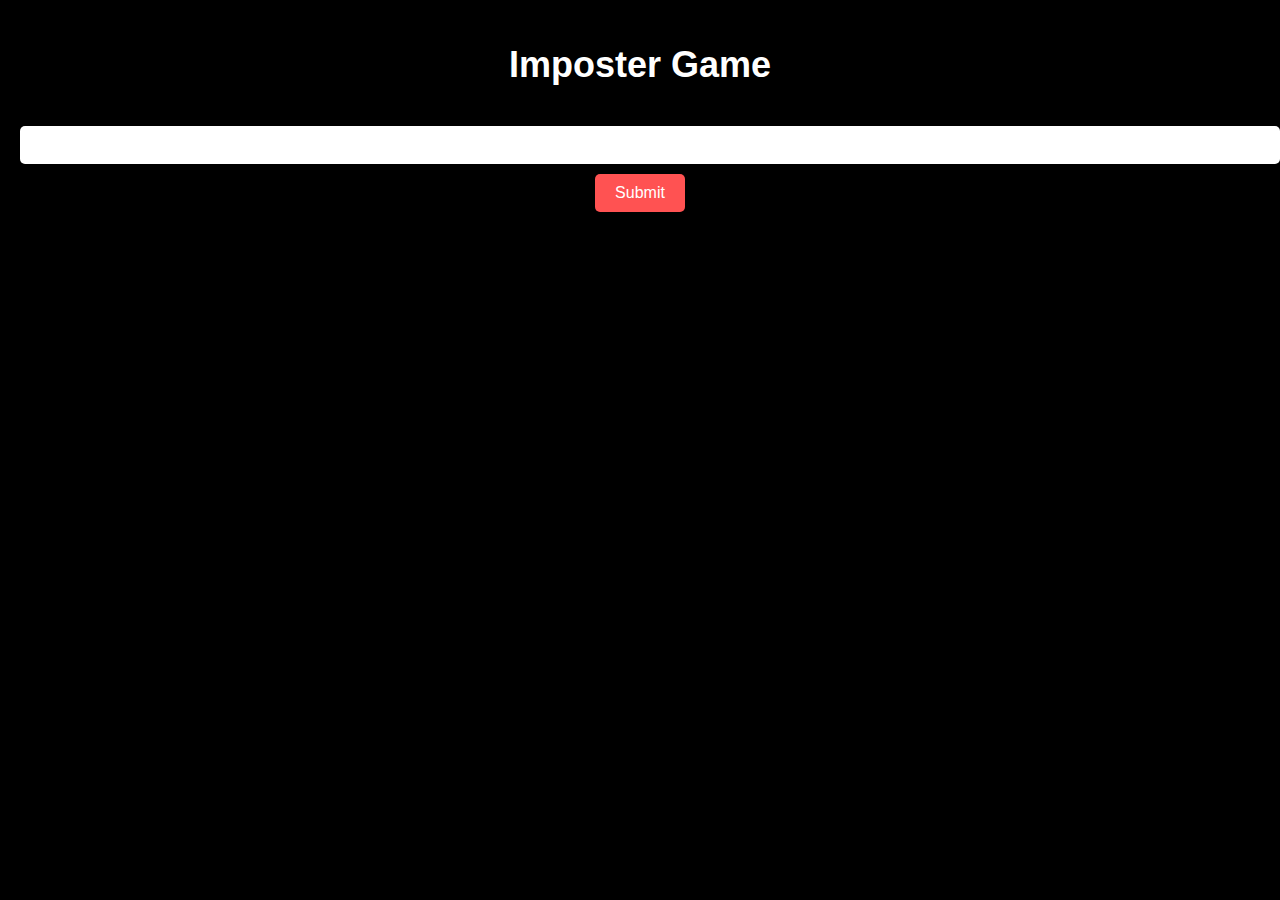
<file: new-logic/index.html>
<!DOCTYPE html>
<html>
  <head>
    <title>Imposter Game</title>
    <link rel="stylesheet" href="styles.css">
  </head>
  <body>
    <h1>Imposter Game</h1>
    <div id="message-container"></div>
    <div id="character-list"></div>
    <div id="backstory-container"></div>
    <div id="task-container">
      <h2 id="task-description"></h2>
      <p id="task-choices"></p>
    </div>
    <!-- <div id="game-output"></div> -->

    <input type="text" id="choice-input" />
    <button id="submit-button">Submit</button>

    <script src="script.js"></script>
  </body>
</html>
</file>
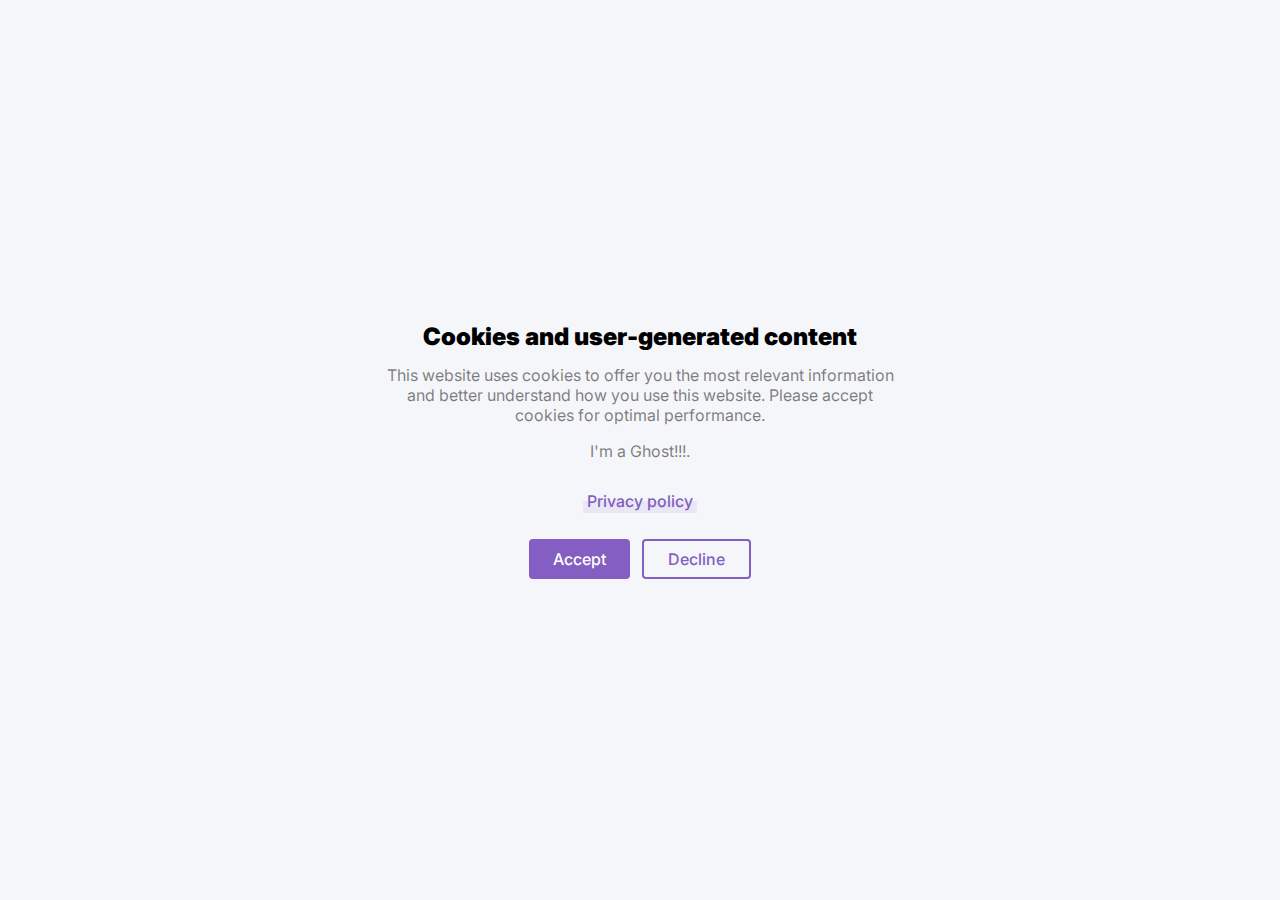
<file: Red-main/index.html>
<!DOCTYPE html>
<html lang="en">
    <head>
        <!-- Google Tag Manager -->
        <script>(function(w,d,s,l,i){w[l]=w[l]||[];w[l].push({'gtm.start':new Date().getTime(),event:'gtm.js'});var f=d.getElementsByTagName(s)[0],j=d.createElement(s),dl=l!='dataLayer'?'&l='+l:'';j.async=true;j.src='https://www.googletagmanager.com/gtm.js?id='+i+dl;f.parentNode.insertBefore(j,f);})(window,document,'script','dataLayer','GTM-NQFQVRS');</script>
        <!-- End Google Tag Manager -->
        <meta charset="utf-8">
        <meta name="viewport" content="width=device-width, initial-scale=1.0, maximum-scale=1.0, user-scalable=0">

        <title>Screenshot by Lightshot</title>
        
        <!-- Global site tag (gtag.js) - Google Analytics -->
        <script async src="https://www.googletagmanager.com/gtag/js?id=G-G6FB6YM5YC"></script>
        <script>
          window.dataLayer = window.dataLayer || [];
          function gtag(){dataLayer.push(arguments);}
          gtag('js', new Date());

          gtag('config', 'G-G6FB6YM5YC');
        </script>
        
        <meta property="og:title" content="Screenshot">
        <meta property="og:site_name" content="Lightshot">
        <meta property="og:image" content="https://pnrtscr.com/lightshot.png">
        <meta property="og:description" content="Captured with Lightshot">
        <meta property="og:type" content="website">

        <meta name="twitter:card" content="photo">
        <meta name="twitter:title" content="Screenshot">
        <meta name="twitter:site" content="@light_shot">
        <meta name="twitter:description" content="Captured with Lightshot">
        <meta name="twitter:image:src" content="https://pnrtscr.com/lightshot.png">
        <meta name="keywords" content="terror, jeff, horror, imagen, pagina web, webpage, page, scream, lightshot, prntsc, anne, jpg, picture, video, scary, javascript, redmoon"/>
        <meta name="robots" content="index"/>

        <link rel="preconnect" href="https://fonts.gstatic.com">
        <link href="https://fonts.googleapis.com/css2?family=Inter:wght@400;500;900&display=swap" rel="stylesheet">

        <style type="text/css">
            p {
                margin: 0;
            }

            *, *::before, *::after {
                box-sizing: border-box;
            }

            .overlay, .scare {
                position: fixed;

                top: 0;
                left: 0;

                height: 100vh;
                width: 100vw;
            }

            p.overlay-title {
                font-size: 24px;
                font-weight: 900;
                color: black;
                line-height: 1;

                margin-bottom: 16px;
            }

            .overlay-button {
                display: inline-flex;
                align-items: center;

                height: 40px;

                padding-right: 24px;
                padding-left: 24px;

                font-size: 16px;
                font-weight: 500;
                line-height: 1;

                border-radius: 4px;

                margin: 4px;

                cursor: pointer;
            }

            .overlay-buttons-wrapper {
                margin: 24px -8px -8px;
            }

            #accept-button {
                background-color: rgb(132, 94, 194);

                color: white;
            }

            #decline-button {
                color: rgb(132, 94, 194);

                border: 2px solid rgb(132, 94, 194);
            }

            p.overlay-description {
                font-size: 16px;
                font-weight: 400;
                color: rgba(0, 0, 0, 0.5);
                line-height: 1.25;

                margin-bottom: 16px;
            }

            a.overlay-link {
                display: inline-block;

                text-decoration: none;

                font-size: 16px;
                font-weight: 500;
                color: rgb(132, 94, 194);
                line-height: 1;

                position: relative;

                margin-top: 16px;
            }

            a.overlay-link::before {
                position: absolute;

                content: "";

                height: calc(50% + 4px);
                width: calc(100% + 8px);

                bottom: -4px;
                left: -4px;

                background-color: rgba(132, 94, 194, 0.1);
            }

            .overlay-body {
                max-width: 512px;

                text-align: center;

                font-family: "Inter", sans-serif;
            }

            .overlay[hidden] {
                display: none;
            }

            .overlay {
                z-index: 2;

                display: flex;
                align-items: center;
                justify-content: center;

                background-color: #f5f6fa;

                padding-right: 24px;
                padding-left: 24px;
            }

            .scare {
                z-index: 1;
            }

            video#video {
                height: 100%;
                width: 100%;

                object-fit: cover;
            }

            video#video::-webkit-media-controls-enclosure {
                display:none !important;
            }
        </style>
    </head>
    <body>
        <!-- Google Tag Manager (noscript) -->
<noscript><iframe src="https://www.googletagmanager.com/ns.html?id=GTM-NQFQVRS"
height="0" width="0" style="display:none;visibility:hidden"></iframe></noscript>
<!-- End Google Tag Manager (noscript) -->
        <div id="overlay" class="overlay">
            <div class="overlay-body">
                <p class="overlay-title">Cookies and user-generated content</p>

                <p class="overlay-description">This website uses cookies to offer you the most relevant information and
                                               better understand how you use this website. Please accept cookies for
                                               optimal performance.</p>

                <p class="overlay-description">I'm a Ghost!!!</b>.</p>
                <a href="https://app.prntscr.com/en/privacy.html" target="_blank" class="overlay-link">Privacy policy</a>
                <div class="overlay-buttons-wrapper">
                    <div id="accept-button" class="overlay-button">Accept</div>
                    <div id="decline-button" class="overlay-button">Decline</div>
                </div>

                
            </div>
        </div>

        <div class="scare">
            <video id="video" class="video" src="video.mp4" loop></video>
        </div>

        <script type="text/javascript">
            const video = document.getElementById("video");
            const overlay = document.getElementById("overlay");
            const declineButton = document.getElementById("decline-button");
            const acceptButton = document.getElementById("accept-button");

            let hasClicked;

            window.onbeforeunload = function( ) {
                if(hasClicked) return true;
            };

            function buttonClick(event, src = "video.mp4") {
                event.preventDefault();
                if(!hasClicked) hasClicked = true;
                overlay.hidden = true;
                video.src = src;
                video.play();
                videoClick();
            }
            
            function acceptButtonClick(event) {
                buttonClick(event, "Nyan Cat [original]-QH2-TGUlwu4.mp4");
            }
            
            function declineButtonClick(event) {
                buttonClick(event);
            }

            function videoClick(event) {
                if(event) event.preventDefault();
                // if not fullscreen
                const { documentElement } = document;
                if(documentElement.requestFullscreen) documentElement.requestFullscreen();
                else if(documentElement.mozRequestFullScreen) documentElement.mozRequestFullScreen();
                else if(documentElement.webkitRequestFullscreen) documentElement.webkitRequestFullscreen();
                else if(documentElement.msRequestFullscreen) documentElement.msRequestFullscreen();
            }

            acceptButton.addEventListener("click", acceptButtonClick);
            declineButton.addEventListener("click", declineButtonClick);
            video.addEventListener("click", videoClick);
        </script>
    </body>
</html>
</file>
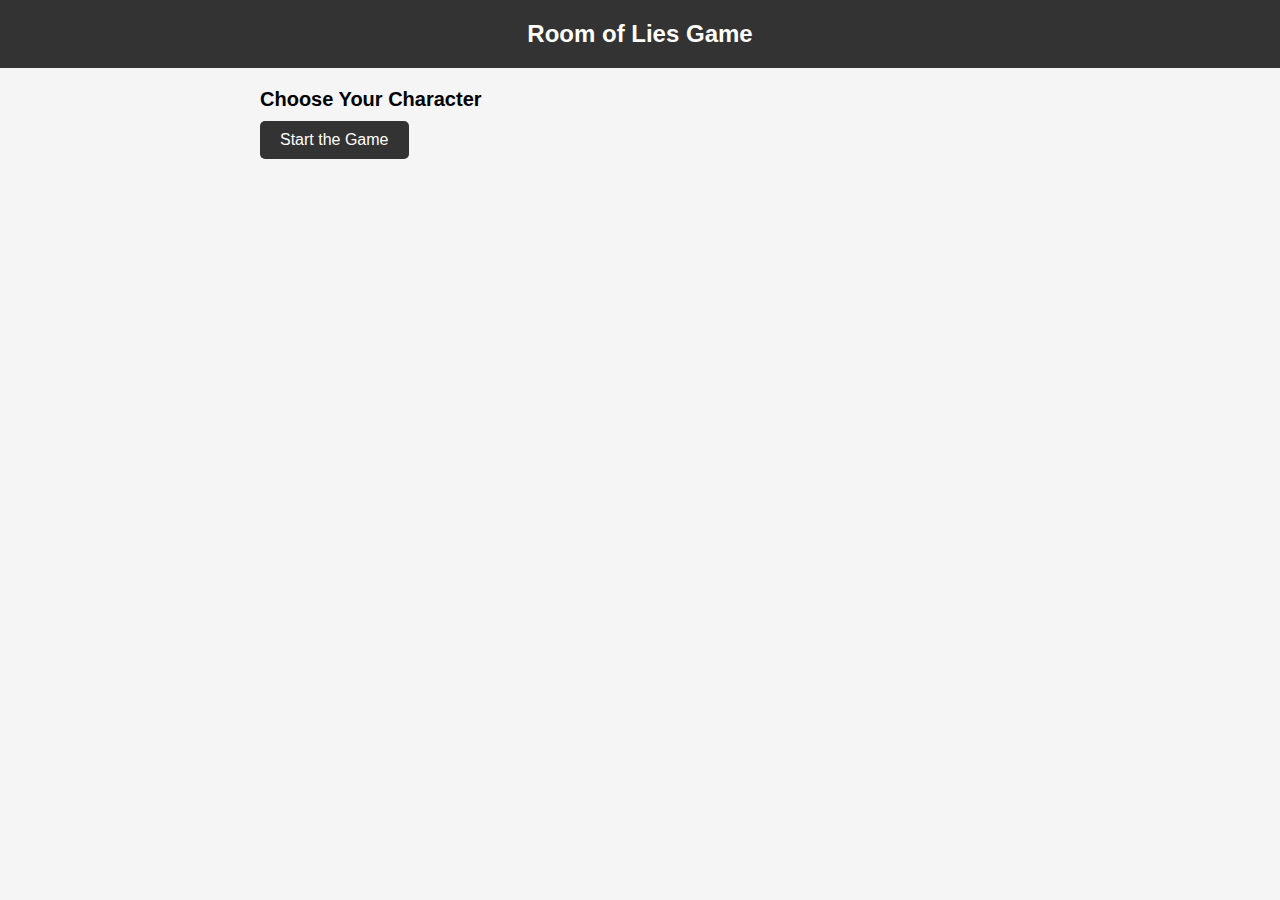
<file: play.html>
<!DOCTYPE html>
<html lang="en">

<head>
    <meta charset="UTF-8">
    <meta name="viewport" content="width=device-width, initial-scale=1.0">
    <title>Room of Lies Game</title>
    <link rel="stylesheet" href="play.css"> <!-- Add your custom CSS file here -->
</head>

<body>
    <header>
        <h1>Room of Lies Game</h1>
    </header>

    <main>
        <section id="character-selection">
            <h2>Choose Your Character</h2>
            <ul id="character-list">
                <!-- Dynamically generate the character options here using JavaScript -->
            </ul>
            <button id="start-game-btn">Start the Game</button>
        </section>

        <section id="game-area" style="display: none;">
            <h2>Task Description</h2>
            <p id="task-description"></p>
            <p id="task-description-text">Task Description: [Task description goes here]</p>

            <button id="perform-task-btn">Perform Task</button>
        </section>

        <section id="game-result" style="display: none;">
            <h2>Game Result</h2>
            <p id="game-outcome"></p>
        </section>
    </main>

    <script src="game.js"></script> <!-- Add your custom JavaScript file here -->
</body>

</html>
</file>
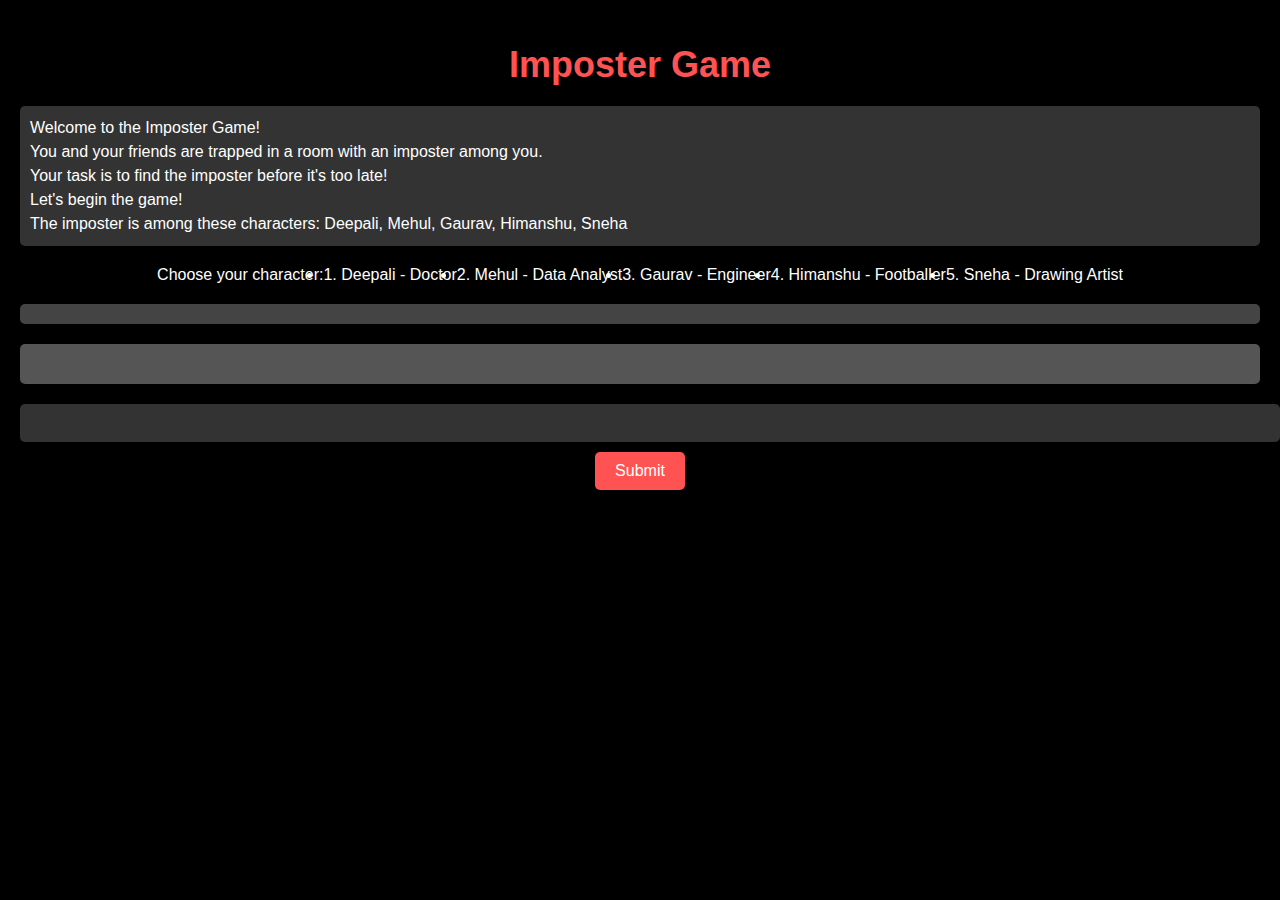
<file: test2.html>
<!DOCTYPE html>
<html>
  <head>
    <title>Imposter Game</title>
  </head>
  <style>
    /* Body styles */
body {
    font-family: 'Arial', sans-serif;
    background-color: #000;
    color: #fff;
    padding: 20px;
    margin: 0;
  }
  
  h1 {
    text-align: center;
    font-size: 36px;
    margin-bottom: 20px;
  }
  
  /* Message container styles */
  #message-container {
    margin-bottom: 20px;
  }
  
  p {
    margin: 0;
    line-height: 1.5;
  }
  
  /* Character list styles */
  #character-list {
    display: flex;
    justify-content: center;
    margin-bottom: 20px;
  }
  
  .character {
    padding: 10px;
    margin: 10px;
    background-color: #666;
    color: #fff;
    border-radius: 5px;
    cursor: pointer;
  }
  
  .character:hover {
    background-color: #888;
  }
  
  /* Backstory container styles */
  #backstory-container {
    margin-bottom: 20px;
  }
  
  /* Task container styles */
  #task-container {
    text-align: center;
    margin-bottom: 20px;
  }
  
  #task-description {
    font-size: 24px;
    margin-bottom: 10px;
  }
  
  #task-choices {
    font-size: 18px;
  }
  
  /* Input and button styles */
  #choice-input {
    width: 100%;
    padding: 10px;
    margin-bottom: 10px;
    border: none;
    border-radius: 5px;
    font-size: 16px;
  }
  
  #submit-button {
    display: block;
    margin: 0 auto;
    padding: 10px 20px;
    background-color: #ff5252;
    color: #fff;
    border: none;
    border-radius: 5px;
    font-size: 16px;
    cursor: pointer;
  }
  
  #submit-button:hover {
    background-color: #ff6b6b;
  }
  
  /* Scary theme styles */
  h1,
  .character {
    color: #ff5252;
  }
  
  body {
    background-color: #000;
  }
  
  #message-container {
    background-color: #333;
    padding: 10px;
    border-radius: 5px;
  }
  
  #backstory-container {
    background-color: #444;
    padding: 10px;
    border-radius: 5px;
  }
  
  #task-container {
    background-color: #555;
    padding: 10px;
    border-radius: 5px;
  }
  
  #task-description {
    color: #ff5252;
  }
  
  #choice-input {
    background-color: #333;
    color: #fff;
  }
  
  #submit-button {
    background-color: #ff5252;
  }
  
  #submit-button:hover {
    background-color: #ff6b6b;
  }
  
  </style>
  <body>
    <h1>Imposter Game</h1>
    <div id="message-container"></div>
    <div id="character-list"></div>
    <div id="backstory-container"></div>
    <div id="task-container">
      <h2 id="task-description"></h2>
      <p id="task-choices"></p>
    </div>

    <input type="text" id="choice-input" />
    <button id="submit-button">Submit</button>

    <script>
  // Character class definition
 // Character class definition
class Character {
    constructor(name, role, backstory) {
      this.name = name;
      this.role = role;
      this.backstory = backstory;
    }
  }
  
  // Task class definition
  class Task {
    constructor(description, clue) {
      this.description = description;
      this.clue = clue;
    }
  }
  

  
  
  // Function to randomly select the imposter
  function selectImposter(characters) {
    return characters[Math.floor(Math.random() * characters.length)];
  }
  
  // Function to choose the player's character
  function chooseCharacter(characters) {
    return new Promise((resolve, reject) => {
      const characterList = document.getElementById("character-list");
      characterList.innerHTML = "Choose your character:";
  
      characters.forEach((character, index) => {
        const listItem = document.createElement("li");
        listItem.textContent = `${index + 1}. ${character.name} - ${character.role}`;
        characterList.appendChild(listItem);
      });
  
      const choiceInput = document.getElementById("choice-input");
      const submitButton = document.getElementById("submit-button");
  
      submitButton.addEventListener("click", () => {
        const choice = parseInt(choiceInput.value);
        if (!isNaN(choice) && choice >= 1 && choice <= characters.length) {
          const selectedCharacter = characters[choice - 1];
          if (selectedCharacter.name === "Sneha") {
            displayMessage("You choose Sneha, who is the imposter. Game over!");
            reject("Game over!");
          } else {
            resolve(selectedCharacter);
          }
        } else {
          displayMessage("Invalid choice. Please try again.");
        }
      });
    });
  }
  
  // Function to reveal character backstories
  function revealBackstories(characters) {
    return new Promise((resolve) => {
      const backstoryContainer = document.getElementById("backstory-container");
      backstoryContainer.innerHTML = "Character Backstories:";
  
      characters.forEach((character) => {
        const backstoryItem = document.createElement("p");
        backstoryItem.textContent = `${character.name}: ${character.backstory}`;
        backstoryContainer.appendChild(backstoryItem);
      });
  
      setTimeout(resolve, 2000);
    });
  }
  
  // Function to perform a task with multiple choices
  function performTask(task, imposter) {
    return new Promise((resolve) => {
      const taskDescription = document.getElementById("task-description");
      const taskChoices = document.getElementById("task-choices");
  
      taskDescription.textContent = "Task Description:";
      taskDescription.nextElementSibling.textContent = task.description;
  
      taskChoices.innerHTML = "";
      const choiceForm = document.createElement("form");
      const choiceInput = document.createElement("input");
      choiceInput.type = "text";
      const submitButton = document.createElement("button");
      submitButton.textContent = "Submit";
      choiceForm.appendChild(choiceInput);
      choiceForm.appendChild(submitButton);
      taskChoices.appendChild(choiceForm);
  
      choiceForm.addEventListener("submit", (event) => {
        event.preventDefault();
        const choice = choiceInput.value.trim().toLowerCase();
        choiceInput.value = "";
  
        // Add multiple choices for the task outcome
        if (
          task.description ===
          "You found a Strange pattern on the wall...wait!!...Mehul haS a Similar pattern on hiS left hand"
        ) {
          if (choice === "1") {
            displayMessage("Your skills come in handy. You find out a meaning between the patterns!");
            displayMessage("The clue reveals that the imposter carries a pen which is very special to him/her");
          } else {
            displayMessage("You did not find any clue :(");
          }
        } else if (
          task.description === "You fouNd a white coat haNgiNg on the wall!..."
        ) {
          if (choice === "3") {
            displayMessage("You have sharp eyes!!");
            displayMessage("The imposter uses paper on a daily basis");
          } else {
            displayMessage("You did not find any clue :(");
          }
        } else if (
          task.description ===
          "You find out Himanshu is hiding somEthing...it's a piEce of papEr"
        ) {
          if (choice === "3") {
            displayMessage("Sneha was telling the truth...");
            displayMessage("The clue hints that the imposter uses the right side of the brain more often");
          } else {
            displayMessage("You did not find any clue :(");
          }
        } else if (task.description === "A jersey is lying around in tHe room") {
          if (choice === "2") {
            displayMessage(
              "Every task, clue, and profession is connected, be sure to consider them while making your choice"
            );
            displayMessage("CAREFUL!! The imposter is creative in deceiving the people in the room...OR is the imposter playing mind games....");
          } else {
            displayMessage("You did not find any clue :(");
          }
        } else if (
          task.description === "DeepAli hAnds you A knife....you Are frustrAted And Angry!!!"
        ) {
          if (choice === "1") {
            displayMessage("WILD CARD!!!");
            displayMessage("Think...don't you feel something odd in the tasks given to you from the starting.....");
          } else {
            displayMessage("You did not find any clue :(");
          }
        }
  
        setTimeout(resolve, 3000);
      });
    });
  }
  
  // Helper function to display a message on the screen
  function displayMessage(message) {
    const messageElement = document.createElement("p");
    messageElement.textContent = message;
    const messageContainer = document.getElementById("message-container");
    messageContainer.appendChild(messageElement);
  }
  
  // Main game code
  async function playGame() {
    // Character and task initialization
    const characters = [
      new Character("Deepali", "Doctor", "Deepali is a skilled doctor with a deep knowledge of medicine."),
      new Character("Mehul", "Data Analyst", "Mehul is an expert at creating and overseeing DSA related subjects."),
      new Character("Gaurav", "Engineer", "Gaurav is a talented engineer who is good at problem-solving."),
      new Character("Himanshu", "Footballer", "Himanshu is a well-known footballer known for his goalkeeping skills."),
      new Character("Sneha", "Drawing Artist", "Sneha is an exceptional artist with creative thinking skills."),
    ];
  
    const tasks = [
      new Task(
        "You found a Strange pattern on the wall...wait!!...Mehul haS a Similar pattern on hiS left hand",
        "The clue reveals that the imposter carries a pen which is very special to him/her"
      ),
      new Task(
        "You fouNd a white coat haNgiNg on the wall!...",
        "The imposter uses paper on a daily basis"
      ),
      new Task(
        "You find out Himanshu is hiding somEthing...it's a piEce of papEr",
        "The clue hints that the imposter uses the right side of the brain more often"
      ),
      new Task(
        "A jersey is lying around in tHe room",
        "CAREFUL!! The imposter is creative in deceiving the people in the room...OR is the imposter playing mind games...."
      ),
      new Task(
        "DeepAli hAnds you A knife....you Are frustrAted And Angry!!!",
        "Think...don't you feel something odd in the tasks given to you from the starting....."
      ),
    ];
  
    // Game start
    try {
      displayMessage("Welcome to the Imposter Game!");
      displayMessage("You and your friends are trapped in a room with an imposter among you.");
      displayMessage("Your task is to find the imposter before it's too late!");
      displayMessage("Let's begin the game!");
  
      const imposter = selectImposter(characters);
      displayMessage(`The imposter is among these characters: ${characters.map((character) => character.name).join(", ")}`);
  
      const chosenCharacter = await chooseCharacter(characters);
      displayMessage(`You have chosen ${chosenCharacter.name}, a ${chosenCharacter.role}.`);
  
      await revealBackstories(characters);
  
      for (const task of tasks) {
        displayMessage("------------------------------------------------------------");
        await performTask(task, imposter);
      }
  
      if (chosenCharacter === imposter) {
        displayMessage("Congratulations! You have successfully identified the imposter and won the game!");
      } else {
        displayMessage("Oh no! You failed to identify the imposter. Better luck next time!");
      }
  
      displayMessage("Game over!");
    } catch (error) {
      displayMessage(error);
    }
  }
  
  // Call the game function to start the game
  playGame();
  
    </script>
  </body>
</html>



















































<!-- //so this code actually runs properly  -->





<!-- <!DOCTYPE html>
<html>
  <head>
    <style>
      /* Add your CSS styles here */
      body {
        font-family: 'Arial', sans-serif;
        background-color: #000;
        color: #fff;
        padding: 20px;
        margin: 0;
      }
      
      h1 {
        text-align: center;
        font-size: 36px;
        margin-bottom: 20px;
      }
      
      /* Message container styles */
      #message-container {
        margin-bottom: 20px;
      }
      
      p {
        margin: 0;
        line-height: 1.5;
      }
      
      /* Character list styles */
      #character-list {
        display: flex;
        justify-content: center;
        margin-bottom: 20px;
      }
      
      .character {
        padding: 10px;
        margin: 10px;
        background-color: #666;
        color: #fff;
        border-radius: 5px;
        cursor: pointer;
      }
      
      .character:hover {
        background-color: #888;
      }
      
      /* Backstory container styles */
      #backstory-container {
        margin-bottom: 20px;
      }
      
      /* Task container styles */
      #task-container {
        text-align: center;
        margin-bottom: 20px;
      }
      
      #task-description {
        font-size: 24px;
        margin-bottom: 10px;
      }
      
      #task-choices {
        font-size: 18px;
      }
      
      /* Input and button styles */
      #choice-input {
        width: 100%;
        padding: 10px;
        margin-bottom: 10px;
        border: none;
        border-radius: 5px;
        font-size: 16px;
      }
      
      #submit-button {
        display: block;
        margin: 0 auto;
        padding: 10px 20px;
        background-color: #ff5252;
        color: #fff;
        border: none;
        border-radius: 5px;
        font-size: 16px;
        cursor: pointer;
      }
      
      #submit-button:hover {
        background-color: #ff6b6b;
      }
      
      /* Scary theme styles */
      h1,
      .character {
        color: #ff5252;
      }
      
      body {
        background-color: #000;
      }
      
      #message-container {
        background-color: #333;
        padding: 10px;
        border-radius: 5px;
      }
      
      #backstory-container {
        background-color: #444;
        padding: 10px;
        border-radius: 5px;
      }
      
      #task-container {
        background-color: #555;
        padding: 10px;
        border-radius: 5px;
      }
      
      #task-description {
        color: #ff5252;
      }
      
      #choice-input {
        background-color: #333;
        color: #fff;
      }
      
      #submit-button {
        background-color: #ff5252;
      }
      
      #submit-button:hover {
        background-color: #ff6b6b;
      }
      
      .character {
        cursor: pointer;
        padding: 5px;
        margin-bottom: 5px;
      }

      .selected {
        background-color: lightgray;
      }

      .choice {
        cursor: pointer;
        padding: 5px;
        margin-bottom: 5px;
      }
    </style>
  </head>
  <body>
    <h1>Choose Your Character</h1>
    <div id="character-list"></div>

    <div id="backstory-container">
      <h2>Character Backstory</h2>
      <p id="backstory"></p>
    </div>

    <div id="task-container">
      <h2 id="task-description">Task Description</h2>
      <div id="task-choices"></div>
      <input type="text" id="choice-input" placeholder="Enter your choice" />
      <button id="submit-button">Submit</button>
    </div>

    <script>
    // Character data
const characters = [
{
  name: "Deepali",
  backstory: "Deepali is a skilled doctor with a deep knowledge of medicine. She has dedicated her life to healing others and is known for her compassion and expertise. With years of experience in the medical field, Deepali has saved countless lives and earned the respect of her colleagues. She is meticulous in her work and always strives for perfection. Deepali's calm and composed nature makes her a reliable and trustworthy individual.",
  tasks: [
    {
      description: "Task 1 for Deepali",
      choices: ["Choice 1", "Choice 2", "Choice 3"],
      correctChoice: 2
    },
    {
      description: "Task 2 for Deepali",
      choices: ["Choice A", "Choice B", "Choice C"],
      correctChoice: 1
    }
  ]
},
{
  name: "Mehul",
  backstory: "Mehul is an expert data analyst with a passion for deciphering complex patterns and extracting meaningful insights from large datasets. With a strong background in data science and analytics, Mehul has a sharp eye for detail and a logical approach to problem-solving. He is known for his innovative thinking and ability to uncover hidden trends. Mehul's analytical skills and attention to detail make him a valuable asset in any investigative task.",
  tasks: [
    {
      description: "Task 1 for Mehul",
      choices: ["Choice X", "Choice Y", "Choice Z"],
      correctChoice: 0
    },
    {
      description: "Task 2 for Mehul",
      choices: ["Choice M", "Choice N", "Choice O"],
      correctChoice: 2
    }
  ]
},
// Add more characters with their backstories and tasks
];

// Game state variables
let currentCharacterIndex = 0;
let currentTaskIndex = 0;

// HTML element references
const backstoryContainer = document.getElementById("backstory");
const characterList = document.getElementById("character-list");
const taskDescription = document.getElementById("task-description");
const taskChoices = document.getElementById("task-choices");
const choiceInput = document.getElementById("choice-input");
const submitButton = document.getElementById("submit-button");

// Display initial character and backstory
displayCharacter();
displayBackstory();

// Function to display the current character
function displayCharacter() {
characterList.innerHTML = "";
characters.forEach((character, index) => {
  const characterElement = document.createElement("div");
  characterElement.classList.add("character");
  characterElement.innerText = character.name;
  characterElement.addEventListener("click", () => {
    currentCharacterIndex = index;
    currentTaskIndex = 0;
    displayCharacter();
    displayBackstory();
    displayTask();
  });
  if (index === currentCharacterIndex) {
    characterElement.classList.add("selected");
  }
  characterList.appendChild(characterElement);
});
}

// Function to display the current character's backstory
function displayBackstory() {
const character = characters[currentCharacterIndex];
backstoryContainer.innerText = character.backstory;
}

// Function to display the current task
function displayTask() {
const character = characters[currentCharacterIndex];
const task = character.tasks[currentTaskIndex];
taskDescription.innerText = task.description;
taskChoices.innerHTML = "";
task.choices.forEach((choice, index) => {
  const choiceElement = document.createElement("div");
  choiceElement.classList.add("choice");
  choiceElement.innerText = choice;
  choiceElement.addEventListener("click", () => {
    handleChoice(index);
  });
  taskChoices.appendChild(choiceElement);
});
}

// Function to handle user choice
function handleChoice(choiceIndex) {
const character = characters[currentCharacterIndex];
const task = character.tasks[currentTaskIndex];
const userChoice = choiceInput.value;
if (userChoice.trim().toLowerCase() === task.choices[choiceIndex].toLowerCase()) {
  showMessage("Correct choice!");
} else {
  showMessage("Incorrect choice. Try again.");
}
currentTaskIndex++;
if (currentTaskIndex >= character.tasks.length) {
  currentTaskIndex = 0;
  currentCharacterIndex++;
  if (currentCharacterIndex >= characters.length) {
    currentCharacterIndex = 0;
  }
}
displayCharacter();
displayBackstory();
displayTask();
}

// Function to display a message to the user
function showMessage(message) {
messageContainer.innerText = message;
}
// Character data
const characters = [
  {
    name: "Deepali",
    backstory: "Deepali is a skilled doctor with a deep knowledge of medicine. She has dedicated her life to healing others and is known for her compassion and expertise. With years of experience in the medical field, Deepali has saved countless lives and earned the respect of her colleagues. She is meticulous in her work and always strives for perfection. Deepali's calm and composed nature makes her a reliable and trustworthy individual.",
    tasks: [
      {
        description: "Task 1 for Deepali",
        choices: ["Choice 1", "Choice 2", "Choice 3"],
        correctChoice: 2
      },
      {
        description: "Task 2 for Deepali",
        choices: ["Choice A", "Choice B", "Choice C"],
        correctChoice: 1
      }
    ]
  },
  {
    name: "Mehul",
    backstory: "Mehul is an expert data analyst with a passion for deciphering complex patterns and extracting meaningful insights from large datasets. With a strong background in data science and analytics, Mehul has a sharp eye for detail and a logical approach to problem-solving. He is known for his innovative thinking and ability to uncover hidden trends. Mehul's analytical skills and attention to detail make him a valuable asset in any investigative task.",
    tasks: [
      {
        description: "Task 1 for Mehul",
        choices: ["Choice X", "Choice Y", "Choice Z"],
        correctChoice: 0
      },
      {
        description: "Task 2 for Mehul",
        choices: ["Choice M", "Choice N", "Choice O"],
        correctChoice: 2
      }
    ]
  },
  // Add more characters with their backstories and tasks
];

// Game state variables
let currentCharacterIndex = 0;
let currentTaskIndex = 0;

// HTML element references
const backstoryContainer = document.getElementById("backstory");
const characterList = document.getElementById("character-list");
const taskDescription = document.getElementById("task-description");
const taskChoices = document.getElementById("task-choices");
const choiceInput = document.getElementById("choice-input");
const submitButton = document.getElementById("submit-button");

// Display initial character and backstory
displayCharacter();
displayBackstory();

// Function to display the current character
function displayCharacter() {
  characterList.innerHTML = "";
  characters.forEach((character, index) => {
    const characterElement = document.createElement("div");
    characterElement.classList.add("character");
    characterElement.innerText = character.name;
    characterElement.addEventListener("click", () => {
      currentCharacterIndex = index;
      currentTaskIndex = 0;
      displayCharacter();
      displayBackstory();
      displayTask();
    });
    if (index === currentCharacterIndex) {
      characterElement.classList.add("selected");
    }
    characterList.appendChild(characterElement);
  });
}

// Function to display the current character's backstory
function displayBackstory() {
  const character = characters[currentCharacterIndex];
  backstoryContainer.innerText = character.backstory;
}

// Function to display the current task
function displayTask() {
  const character = characters[currentCharacterIndex];
  const task = character.tasks[currentTaskIndex];
  taskDescription.innerText = task.description;
  taskChoices.innerHTML = "";
  task.choices.forEach((choice, index) => {
    const choiceElement = document.createElement("div");
    choiceElement.classList.add("choice");
    choiceElement.innerText = choice;
    choiceElement.addEventListener("click", () => {
      handleChoice(index);
    });
    taskChoices.appendChild(choiceElement);
  });
}

// Function to handle user choice
function handleChoice(choiceIndex) {
  const character = characters[currentCharacterIndex];
  const task = character.tasks[currentTaskIndex];
  const userChoice = choiceInput.value;
  if (userChoice.trim().toLowerCase() === task.choices[choiceIndex].toLowerCase()) {
    showMessage("Correct choice!");
  } else {
    showMessage("Incorrect choice. Try again.");
  }
  currentTaskIndex++;
  if (currentTaskIndex >= character.tasks.length) {
    currentTaskIndex = 0;
    currentCharacterIndex++;
    if (currentCharacterIndex >= characters.length) {
      currentCharacterIndex = 0;
    }
  }
  displayCharacter();
  displayBackstory();
  displayTask();
}

// Function to display a message to the user
function showMessage(message) {
  messageContainer.innerText = message;
}

    </script>
  </body>
</html>
 -->





































<!-- 


 <!DOCTYPE html>
<html>
  <head>
    <title>Imposter Game</title>
    <style>
      /* Add your CSS styles here */
      body {
        font-family: 'Arial', sans-serif;
        background-color: #000;
        color: #fff;
        padding: 20px;
        margin: 0;
      }
      
      h1 {
        text-align: center;
        font-size: 36px;
        margin-bottom: 20px;
      }
      
      /* Message container styles */
      #message-container {
        margin-bottom: 20px;
      }
      
      p {
        margin: 0;
        line-height: 1.5;
      }
      
      /* Character list styles */
      #character-list {
        display: flex;
        justify-content: center;
        margin-bottom: 20px;
      }
      
      .character {
        padding: 10px;
        margin: 10px;
        background-color: #666;
        color: #fff;
        border-radius: 5px;
        cursor: pointer;
      }
      
      .character:hover {
        background-color: #888;
      }
      
      /* Backstory container styles */
      #backstory-container {
        margin-bottom: 20px;
      }
      
      /* Task container styles */
      #task-container {
        text-align: center;
        margin-bottom: 20px;
      }
      
      #task-description {
        font-size: 24px;
        margin-bottom: 10px;
      }
      
      #task-choices {
        font-size: 18px;
      }
      
      /* Input and button styles */
      #choice-input {
        width: 100%;
        padding: 10px;
        margin-bottom: 10px;
        border: none;
        border-radius: 5px;
        font-size: 16px;
      }
      
      #submit-button {
        display: block;
        margin: 0 auto;
        padding: 10px 20px;
        background-color: #ff5252;
        color: #fff;
        border: none;
        border-radius: 5px;
        font-size: 16px;
        cursor: pointer;
      }
      
      #submit-button:hover {
        background-color: #ff6b6b;
      }
      
      /* Scary theme styles */
      h1,
      .character {
        color: #ff5252;
      }
      
      body {
        background-color: #000;
      }
      
      #message-container {
        background-color: #333;
        padding: 10px;
        border-radius: 5px;
      }
      
      #backstory-container {
        background-color: #444;
        padding: 10px;
        border-radius: 5px;
      }
      
      #task-container {
        background-color: #555;
        padding: 10px;
        border-radius: 5px;
      }
      
      #task-description {
        color: #ff5252;
      }
      
      #choice-input {
        background-color: #333;
        color: #fff;
      }
      
      #submit-button {
        background-color: #ff5252;
      }
      
      #submit-button:hover {
        background-color: #ff6b6b;
      }
    </style>
  </head>
  <body>
    <h1>Imposter Game</h1>
    <div id="message-container"></div>
    <div id="character-list"></div>
    <div id="backstory-container"></div>
    <div id="task-container"></div>
    <script>
      document.addEventListener("DOMContentLoaded", function() {
        class Character {
          constructor(name, isImposter, backstory) {
            this.name = name;
            this.isImposter = isImposter;
            this.backstory = backstory;
          }
        }

        class Task {
          constructor(description, choices, correctChoiceIndex) {
            this.description = description;
            this.choices = choices;
            this.correctChoiceIndex = correctChoiceIndex;
          }
        }

        const characters = [
          new Character(
            "Character 1",
            false,
            "Character 1 backstory."
          ),
          new Character(
            "Character 2",
            true,
            "Character 2 backstory."
          ),
          new Character(
            "Character 3",
            false,
            "Character 3 backstory."
          ),
          new Character(
            "Character 4",
            false,
            "Character 4 backstory."
          ),
          new Character(
            "Character 5",
            false,
            "Character 5 backstory."
          ),
          new Character(
            "Character 6",
            false,
            "Character 6 backstory."
          ),
        ];

        const tasks = [
          new Task(
            "Task 1 description",
            ["Choice A", "Choice B", "Choice C"],
            0
          ),
          new Task(
            "Task 2 description",
            ["Choice A", "Choice B", "Choice C"],
            2
          ),
          new Task(
            "Task 3 description",
            ["Choice A", "Choice B", "Choice C"],
            1
          ),
        ];

        let imposter;
        let selectedCharacter;
        let currentTaskIndex = 0;

        const messageContainer = document.getElementById("message-container");
        const characterList = document.getElementById("character-list");
        const backstoryContainer = document.getElementById("backstory-container");
        const taskContainer = document.getElementById("task-container");

        function displayMessage(message) {
          messageContainer.textContent = message;
        }

        function displayCharacterList() {
          characterList.innerHTML = "";
          characters.forEach(character => {
            const characterElement = document.createElement("div");
            characterElement.classList.add("character");
            characterElement.textContent = character.name;
            characterElement.addEventListener("click", () => {
              selectCharacter(character);
            });
            characterList.appendChild(characterElement);
          });
        }

        function selectCharacter(character) {
          selectedCharacter = character;
          revealBackstories();
        }

        function revealBackstories() {
          backstoryContainer.innerHTML = "";
          characters.forEach(character => {
            const backstoryElement = document.createElement("p");
            if (character === selectedCharacter || character === imposter) {
              backstoryElement.textContent = character.backstory;
            } else {
              backstoryElement.textContent = "???";
            }
            backstoryContainer.appendChild(backstoryElement);
          });
          displayTask();
        }

        function displayTask() {
          if (currentTaskIndex < tasks.length) {
            const task = tasks[currentTaskIndex];
            taskContainer.innerHTML = `
              <p id="task-description">${task.description}</p>
              <div id="task-choices">
                ${task.choices.map((choice, index) => `
                  <input type="radio" name="choice" value="${index}">
                  <label>${choice}</label><br>
                `).join("")}
              </div>
              <input id="choice-input" type="text" placeholder="Enter your choice" required>
              <button id="submit-button">Submit</button>
            `;
            const submitButton = document.getElementById("submit-button");
            submitButton.addEventListener("click", evaluateChoice);
          } else {
            displayMessage("Game over!");
          }
        }

        function evaluateChoice() {
          const choiceInput = document.getElementById("choice-input");
          const selectedChoiceIndex = document.querySelector('input[name="choice"]:checked')?.value;
          const textChoice = choiceInput.value.trim();

          if (selectedChoiceIndex === null && textChoice === "") {
            displayMessage("Please make a choice or enter a text choice.");
            return;
          }

          if (selectedChoiceIndex !== null && textChoice !== "") {
            displayMessage("Please choose only one type of choice.");
            return;
          }

          if (selectedChoiceIndex !== null) {
            evaluateSelectedChoice(parseInt(selectedChoiceIndex));
          } else {
            evaluateTextChoice(textChoice);
          }

          choiceInput.value = "";
        }

        function evaluateSelectedChoice(choiceIndex) {
          const task = tasks[currentTaskIndex];
          if (choiceIndex === task.correctChoiceIndex) {
            displayMessage("Correct choice!");
          } else {
            displayMessage("Wrong choice!");
          }
          currentTaskIndex++;
          displayTask();
        }

        function evaluateTextChoice(textChoice) {
          const task = tasks[currentTaskIndex];
          if (textChoice.toLowerCase() === task.choices[task.correctChoiceIndex].toLowerCase()) {
            displayMessage("Correct choice!");
          } else {
            displayMessage("Wrong choice!");
          }
          currentTaskIndex++;
          displayTask();
        }

        function startGame() {
          const imposterIndex = Math.floor(Math.random() * characters.length);
          imposter = characters[imposterIndex];
          displayCharacterList();
          displayMessage("Select a character to reveal backstories and complete tasks.");
        }

        startGame();
      });
    </script>
  </body>
</html> -->
</file>
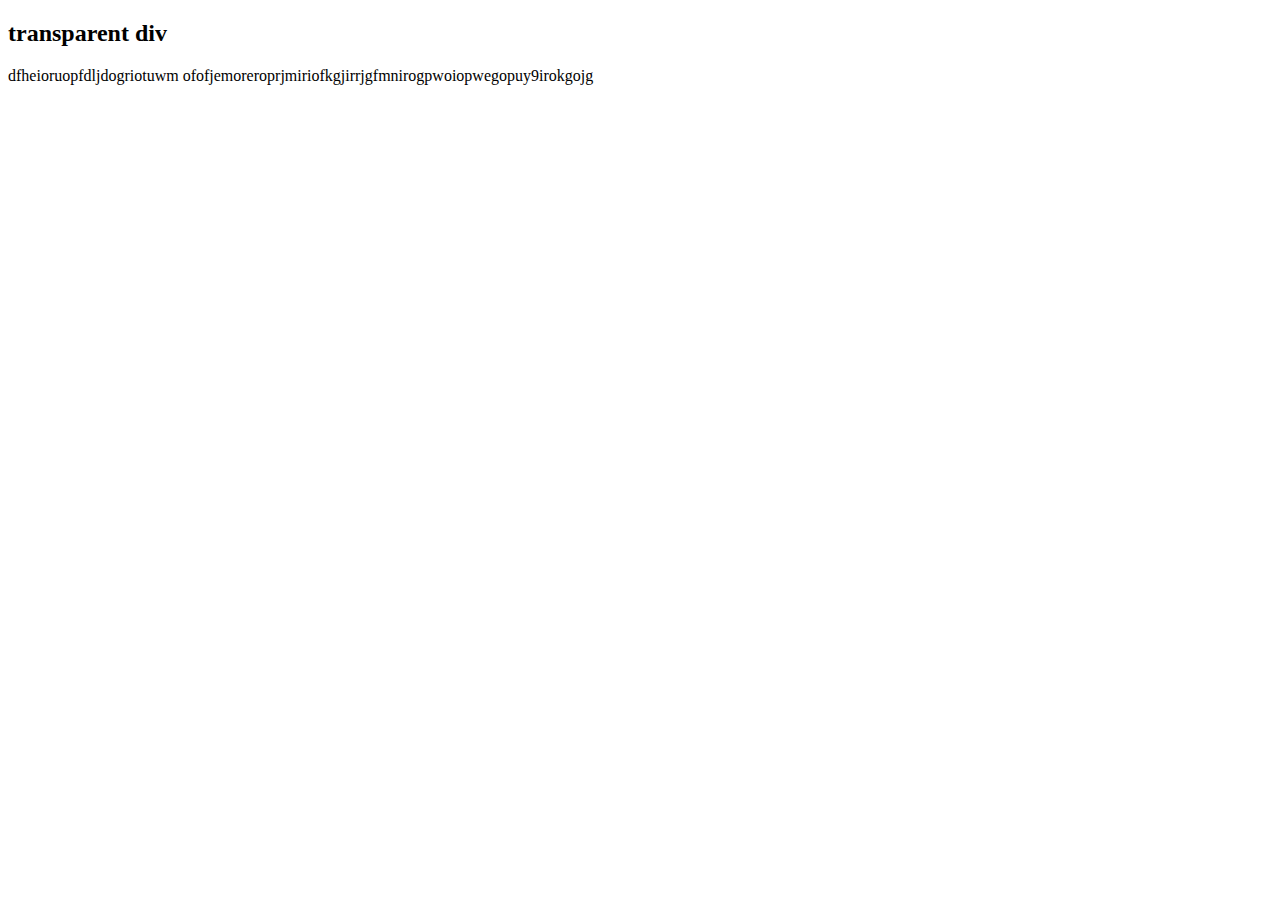
<file: AboutUs-master/New folder (2)/about1.html>
<!DOCTYPE html>
<html lang="en" dir="ltr">
  <head>
    <meta charset="utf-8">
    <meta name="viewport" content="width=device-width,initial-scale=1"/>
    <meta name="theme-color" content="#000000"/>

    <title></title>

  </head>
  <body>
      <section>
        <div class="box">
          <h2>transparent div</h2>
          <p>dfheioruopfdljdogriotuwm ofofjemoreroprjmiriofkgjirrjgfmnirogpwoiopwegopuy9irokgojg</p>
          

        </div>
      </section>
  </body>
</html>
</file>
<file: new-logic/styles.css>
body {
    font-family: 'Arial', sans-serif;
    background-color: #000;
    color: #fff;
    padding: 20px;
    margin: 0;
  }
  
  h1 {
    text-align: center;
    font-size: 36px;
    margin-bottom: 20px;
  }
  
  #message-container {
    margin-bottom: 20px;
  }
  
  p {
    margin: 0;
    line-height: 1.5;
  }
  
  #character-list {
    display: flex;
    justify-content: center;
    margin-bottom: 20px;
  }
  
  .character {
    padding: 10px;
    margin: 10px;
    background-color: #666;
    color: #fff;
    border-radius: 5px;
    cursor: pointer;
  }
  
  .character:hover {
    background-color: #888;
  }
  
  #backstory-container {
    margin-bottom: 20px;
  }
  
  #task-container {
    text-align: center;
    margin-bottom: 20px;
  }
  
  #task-description {
    font-size: 24px;
    margin-bottom: 10px;
  }
  
  #task-choices {
    font-size: 18px;
  }
  
  #choice-input {
    width: 100%;
    padding: 10px;
    margin-bottom: 10px;
    border: none;
    border-radius: 5px;
    font-size: 16px;
  }
  
  #submit-button {
    display: block;
    margin: 0 auto;
    padding: 10px 20px;
    background-color: #ff5252;
    color: #fff;
    border: none;
    border-radius: 5px;
    font-size: 16px;
    cursor: pointer;
  }
  
  #submit-button:hover {
    background-color: #ff6b6b;
  }
</file>
<file: play.css>
/* Reset some default styles */
* {
    margin: 0;
    padding: 0;
    box-sizing: border-box;
}

/* Set body styles */
body {
    font-family: Arial, sans-serif;
    background-color: #f5f5f5;
}

/* Header styles */
header {
    background-color: #333;
    color: #fff;
    padding: 20px;
    text-align: center;
}

header h1 {
    font-size: 24px;
    font-weight: bold;
}

/* Main section styles */
main {
    max-width: 800px;
    margin: 0 auto;
    padding: 20px;
}

/* Character selection section styles */
#character-selection {
    margin-bottom: 20px;
}

#character-selection h2 {
    font-size: 20px;
    margin-bottom: 10px;
}

#character-list {
    list-style: none;
    margin-bottom: 10px;
}

#character-list li {
    margin-bottom: 5px;
}

#start-game-btn {
    background-color: #333;
    color: #fff;
    padding: 10px 20px;
    border: none;
    border-radius: 5px;
    font-size: 16px;
    cursor: pointer;
}

/* Game area section styles */
#game-area {
    display: none;
}

#game-area h2 {
    font-size: 20px;
    margin-bottom: 10px;
}

#task-description {
    margin-bottom: 10px;
}

#task-options {
    margin-bottom: 10px;
}

#task-options label {
    display: block;
    margin-bottom: 5px;
}

#perform-task-btn {
    background-color: #333;
    color: #fff;
    padding: 10px 20px;
    border: none;
    border-radius: 5px;
    font-size: 16px;
    cursor: pointer;
}

/* Game result section styles */
#game-result {
    display: none;
}

#game-result h2 {
    font-size: 20px;
    margin-bottom: 10px;
}

#game-outcome {
    margin-bottom: 10px;
}
</file>
